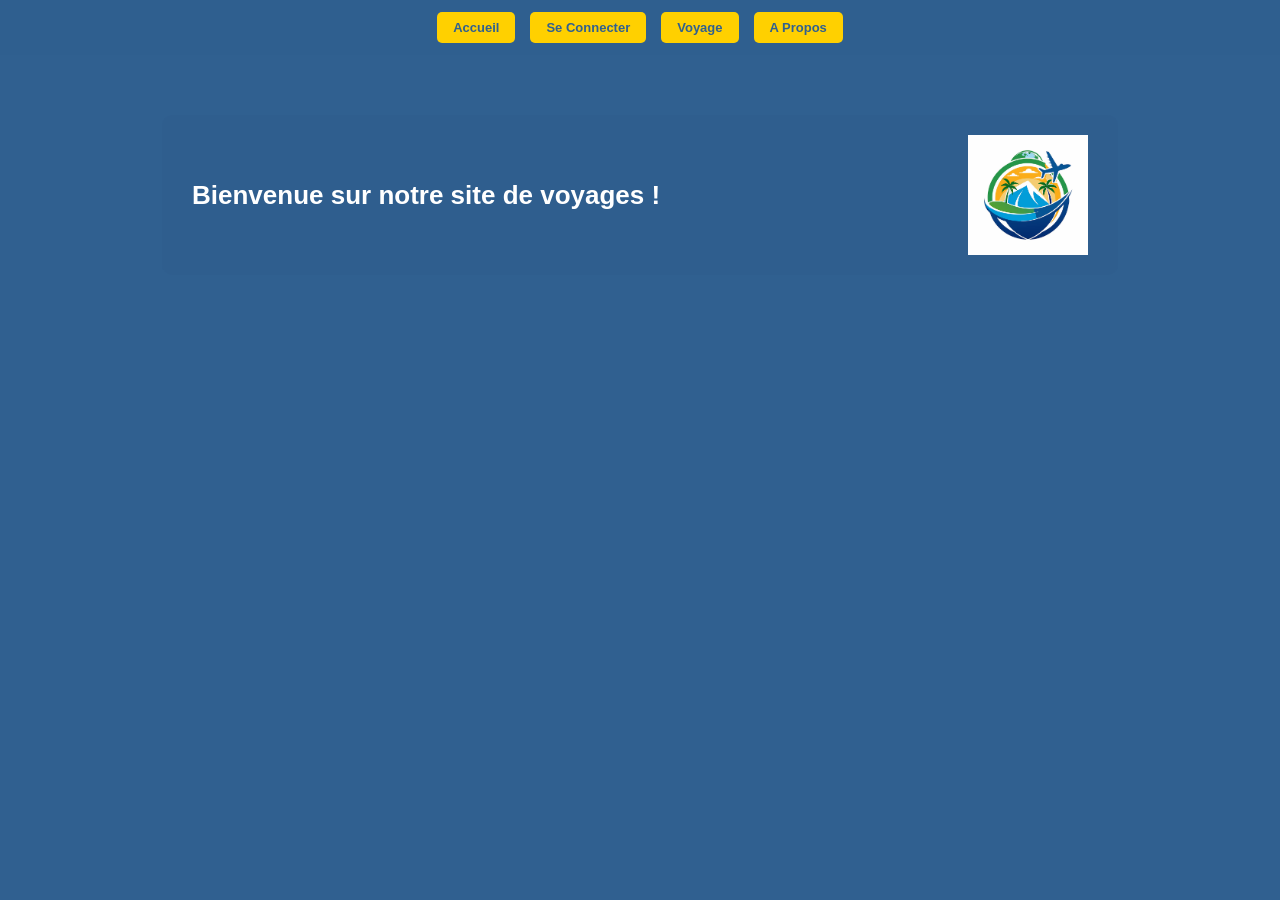
<file: index.html>
<!DOCTYPE html>
<html lang="fr">
<head>
    <meta charset="utf-8">
    <link href="RPR_TP01Style.css" rel="stylesheet">
    <title>Accueil - VoyageSansSoucis</title>
</head>
<body>
    <div class="barre-boutons">
        <a href="index.html" class="btn-haut">Accueil</a>
        <a href="connexion.html" class="btn-haut">Se Connecter</a>
        <a href="voyage.html" class="btn-haut">Voyage</a>
        <a href="apropos.html" class="btn-haut">A Propos</a>
    </div>

    <div style="display:flex; justify-content:space-between; align-items:center; width:70%; margin:60px auto 0; background:rgba(47,95,143,0.85); padding:20px 30px; border-radius:10px;">
        <p style="color:#fff; font-size:26px; font-weight:bold;">Bienvenue sur notre site de voyages !</p>
        <img src="Logo_voyage.avif" width="120" alt="logo">
    </div>
</body>
</html>
</file>
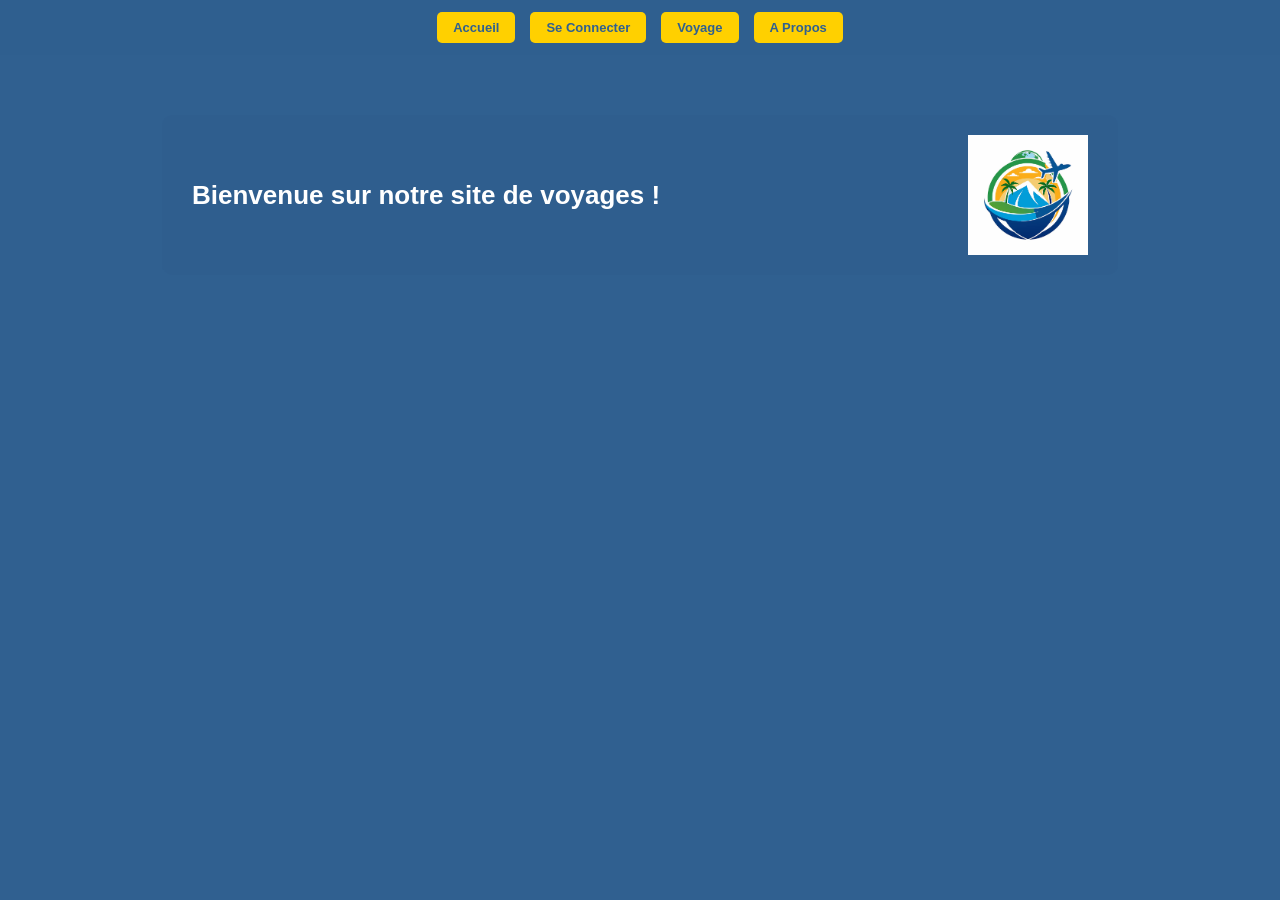
<file: accueil.html>
<!DOCTYPE html>
<html lang="fr">
<head>
    <meta charset="utf-8">
    <link href="RPR_TP01Style.css" rel="stylesheet">
    <title>Accueil - VoyageSansSoucis</title>
</head>
<body>
    <div class="barre-boutons">
        <a href="accueil.html" class="btn-haut">Accueil</a>
        <a href="connexion.html" class="btn-haut">Se Connecter</a>
        <a href="voyage.html" class="btn-haut">Voyage</a>
        <a href="apropos.html" class="btn-haut">A Propos</a>
    </div>

    <div style="display:flex; justify-content:space-between; align-items:center; width:70%; margin:60px auto 0; background:rgba(47,95,143,0.85); padding:20px 30px; border-radius:10px;">
        <p style="color:#fff; font-size:26px; font-weight:bold;">Bienvenue sur notre site de voyages !</p>
        <img src="Logo_voyage.avif" width="120" alt="logo">
    </div>
</body>
</html>
</file>
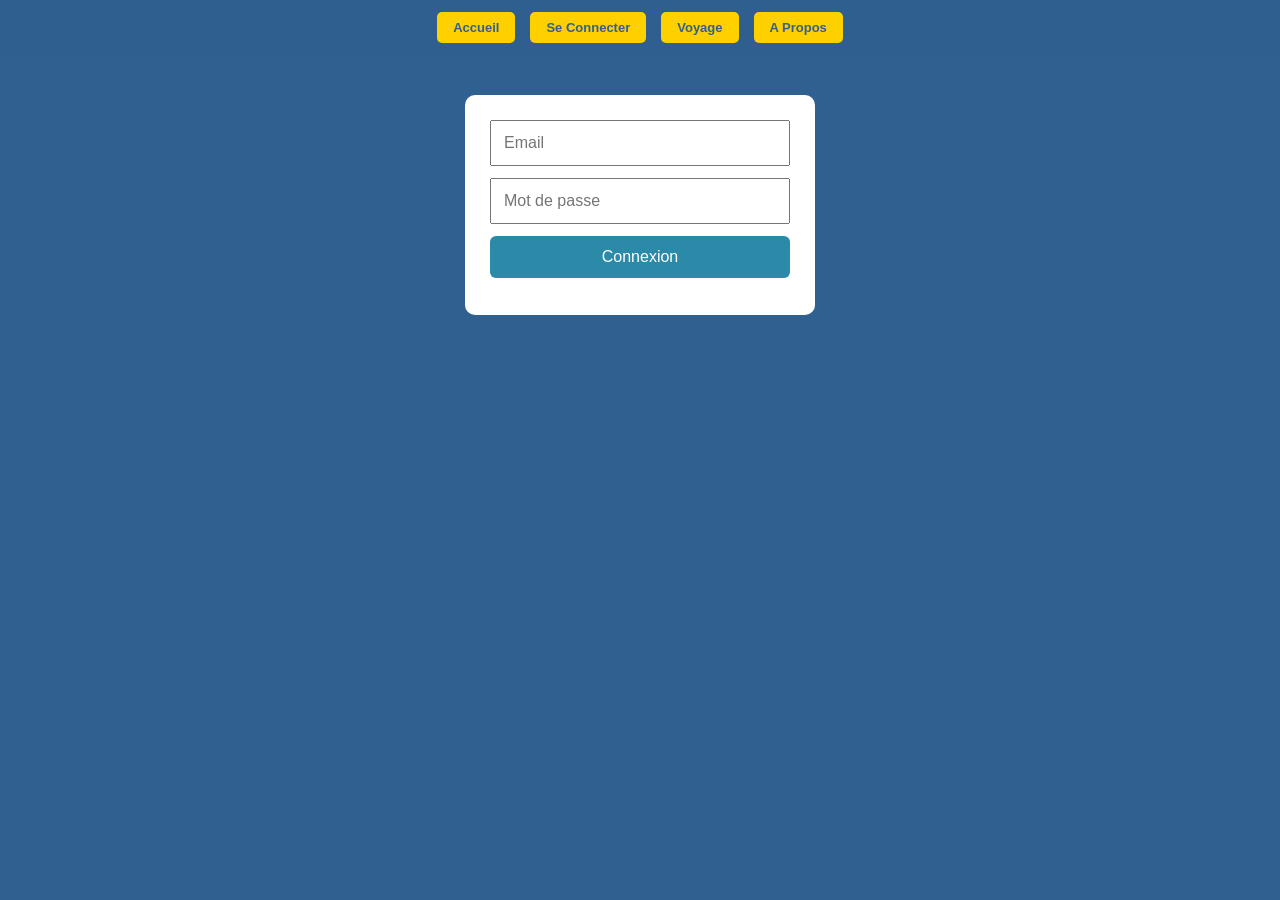
<file: connexion.html>
<!DOCTYPE html>
<html lang="fr">
<head>
    <meta charset="utf-8">
    <link href="RPR_TP01Style.css" rel="stylesheet">
    <title>Se Connecter - VoyageSansSoucis</title>
    <style>
        form { width: 300px; margin: 40px auto; background: #fff; padding: 25px; border-radius: 10px; }
        input, button { width: 100%; padding: 12px; margin-bottom: 12px; box-sizing: border-box; font-size: 16px; }
        button { background: #2b8aa8; color: #fff; border: none; border-radius: 6px; cursor: pointer; }
    </style>
</head>
<body>
    <div class="barre-boutons">
        <a href="index.html" class="btn-haut">Accueil</a>
        <a href="connexion.html" class="btn-haut">Se Connecter</a>
        <a href="voyage.html" class="btn-haut">Voyage</a>
        <a href="apropos.html" class="btn-haut">A Propos</a>
    </div>

    <form action="traitement_connexion.php" method="post">
        <input type="email" name="email" placeholder="Email" required>
        <input type="password" name="mot_de_passe" placeholder="Mot de passe" required>
        <button type="submit">Connexion</button>
    </form>
</body>
</html>
</file>
<file: RPR_TP01Style.css>
body {
    background-color: #306090; /* fond couleur bleu hex */
    color: #ffffff; /* couleur du texte : blanc */
    font-family: "Trebuchet MS", Verdana, Geneva, Arial, Helvetica, sans-serif; /* police par ordre de préference */
    font-size: small; /* taille de la police : petite */
    margin: 0; /* Changé à 0 pour coller la barre tout en haut */
    padding: 0; /* supprime les espaces du corps */
}

/* --- LE NOUVEAU STYLE DES BOUTONS EN HAUT --- */
.barre-boutons {
    display: flex;
    justify-content: center; /* Centre les boutons horizontalement */
    gap: 15px; /* Espace entre les boutons */
    background-color: rgba(48, 96, 144, 0.85); /* Fond bleu légèrement transparent */
    padding: 12px 0; /* Espace haut/bas de la barre */
    width: 100%;
}

.btn-haut {
    display: inline-block;
    background-color: #ffd000; /* Jaune assorti à votre bandeau */
    color: #306090; /* Texte bleu pour le contraste */
    padding: 8px 16px; /* Taille du bouton */
    text-decoration: none; /* Supprime le soulignement */
    font-weight: bold; /* Texte en gras */
    border-radius: 5px; /* Coins légèrement arrondis */
    transition: background 0.2s, transform 0.1s;
}

    .btn-haut:hover {
        background-color: #e0b800; /* Jaune plus foncé au survol */
        transform: scale(1.05); /* Léger effet de zoom au survol */
    }
/* --------------------------------------------- */

html > body #page {
    height: auto;
    padding-top: 10px; /* Évite que le header colle trop à la barre */
}

header {
    margin: 1em 3% 1% 3%; /* marge extérieurs : haut droite bas gauche */
    padding: 0.05em 0 0.05em 0; /* espace intérieur : haut droite bas gauche */
    font-size: 200%; /* double la taille du texte */
    background-color: #ffd000; /* fond couleur : jaune */
    border-radius: 25px; /* arrondi les coins */
}

    header h1 {
        font-family: "Comic Sans MS", Arial, Helvetica, sans-serif;
        text-align: center; /* recentre le titre */
    }

    header .logo {
        float: left; /* logo a gauche */
        margin-top: 20px; /* espace en haut */
        margin-bottom: 5px; /* espace en bas */
        margin-left: 1%; /* espace a gauche */
        display: block; /* logo en bloc */
    }

body {
    background-image: url("https://th.bing.com/th/id/R.b47571a9fda883d3d4a5e487ae3f021c?rik=l58CbjowQV5HNQ&riu=http%3a%2f%2fevasion-online.com%2fRecupImgArticles%2fvoyage%2bphotos%2f2048x1463-seychelles.jpg&ehk=Fi0JyfmOn%2buxRyAFVAU375atQLsZPBsPPiseVmh5vNQ%3d&risl=&pid=ImgRaw&r=0");
    background-attachment: fixed; /* L'image de fond reste fixe pendant le défilement */
    background-size: cover; /* L'image prend tout l'écran */
}

/* menu de gauche */
nav {
    left: 5%;
    position: absolute;
    width: 15%;
    overflow: hidden;
}

article {
    background-color: #f5f8fc; /* fond couleur : bleu clair */
    border: 1px solid #6090c0; /* bord couleur : bleu */
    line-height: 150%; /* lignes plus espacées */
    margin: 0 3% 2em 21%; /* espace autour */
    padding: 0 2% 3em 2%; /* espace dedans */
    color: #000000; /* texte couleur : noir */
}

nav h3 {
    border-color: #f09000; /* couleur bordure orange */
    border-style: solid;
    border-width: 0 0 3px 0; /* trait en bas */
    font-size: medium;
    font-weight: bold;
    margin: 0;
    padding-left: 0em;
    text-transform: uppercase;
}

nav ul {
    margin-bottom: 1.5em;
    margin-top: 0.5em;
}

nav li {
    list-style: none;
}

article h2 {
    color: #306090;
    font-size: 1.5em;
    border-bottom: 2px solid #f09000;
    padding-bottom: 0.3em;
}

nav a {
    display: block;
}
</file>
